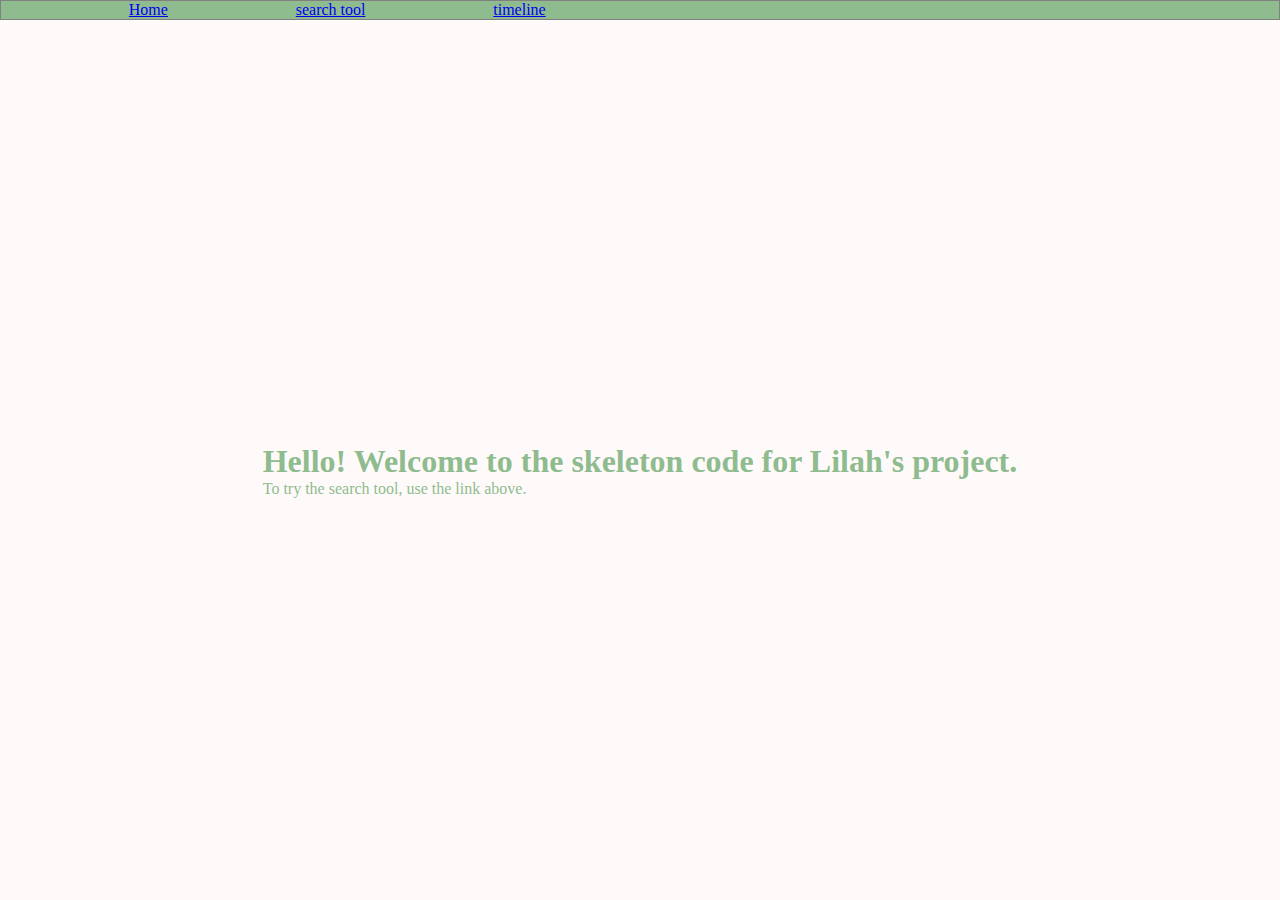
<file: index.html>
<!DOCTYPE html> <!--Defines HTML5, the usual standard. Also this is a comment!-->
<html> <!--Base structure of HTML page-->
  <head> <!--The head is where metadata, like the title, stylesheets (to make your website look cool), and search engine metadata goes-->
    <title>Hello, WORLD!</title><!--And this is your title!-->
     <link rel="stylesheet" href="web.css"/>
  </head>
  <body> 
    
<!--<ul class="navbar">
  <li><a href="index.html">Home page</a>
  <li><a href="timeline.html">timeline</a>
  <li><a href="search-tool.html"> search tool</a>
  <li><a href="resources.html">resources</a>
</ul> -->
    
<header>
<nav>
<ul>
<li><a href="#intro">Home</a></li>
<li><a href="search">search tool</a></li>
<li><a href="#timeline">timeline</a></li>
</ul>
</nav>
</header>

    
<section id= "main page" >
  <div class = "container">
    <div style= "position: relative; top: 30px;">
      <h1>Hello! Welcome to the skeleton code for Lilah's project.</h1> <!--h1 is a level-1 heading, so just pretty big text! Why don't you look and see what this looks like?-->
      <p> To try the search tool, use the link above. </p>
    </div>
  </div>
</section>



  </body>
</html> <!--The / indicates a closing tag, almost all elements need a closing tag! Exceptions include input (like textbox) and images-->
</file>
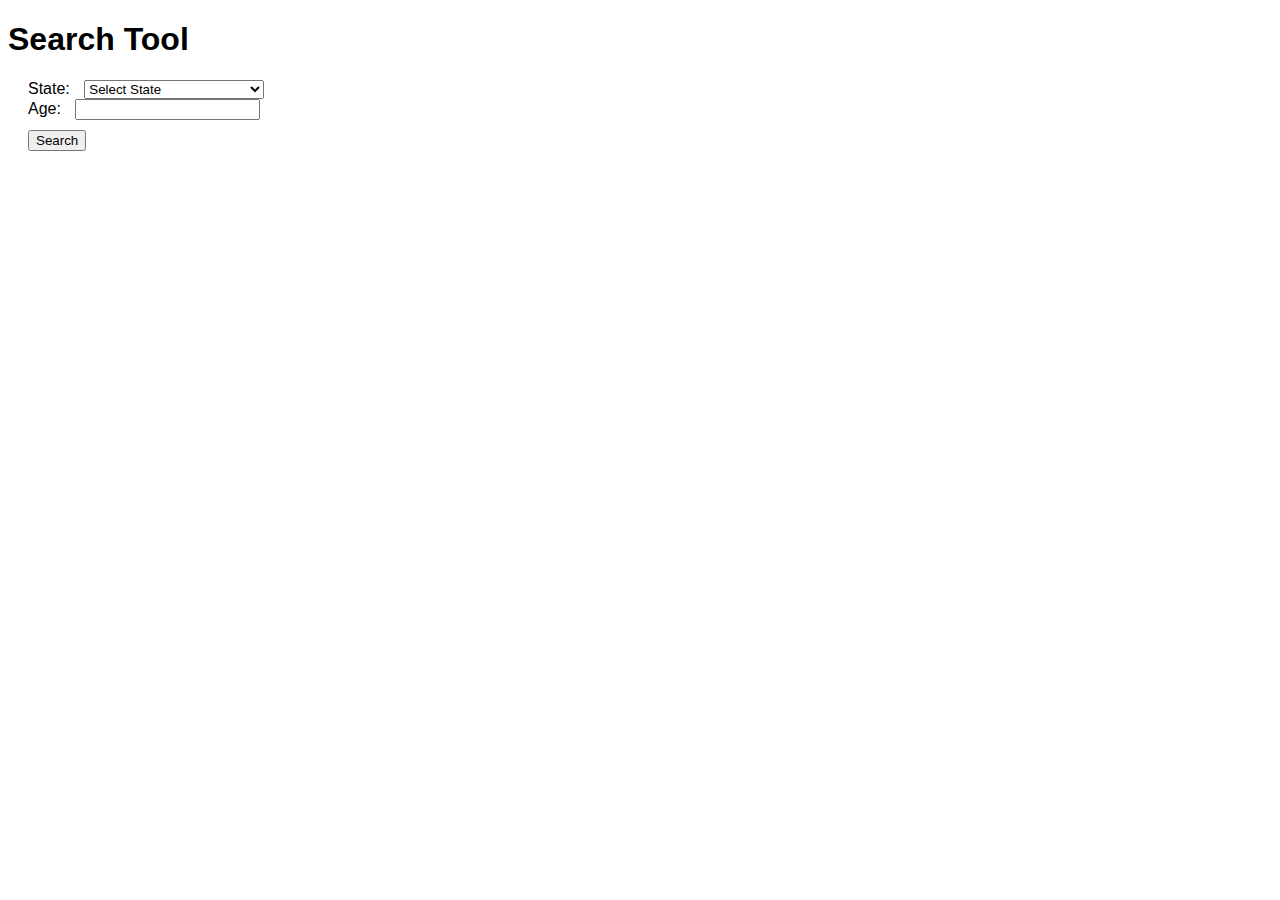
<file: search/index.html>
<!DOCTYPE html>
<html lang="en">
<head>
  <meta charset="UTF-8">
  <meta name="viewport" content="width=device-width, initial-scale=1.0">
  <title>Search Tool</title>
  <style>
    /* Basic styling for the page */
    body {
      font-family: Arial, sans-serif;
    }
    form {
      margin: 20px;
    }
    label {
      margin-right: 10px;
    }
    button {
      margin-top: 10px;
    }
  </style>
</head>
<body>
  <h1>Search Tool</h1>
  <form id="searchForm">
    <label for="state">State:</label>
    <select id="state">
      <option value="Select State">Select State</option>
      <option value="Alabama">Alabama</option>
      <option value="Alaska">Alaska</option>
      <option value="Arizona">Arizona</option>
      <option value="Arkansas">Arkansas</option>
      <option value="California">California</option>
      <option value="Colorado">Colorado</option>
      <option value="Connecticut">Connecticut</option>
      <option value="Delaware">Delaware</option>
      <option value="Florida">Florida</option>
      <option value="Georgia">Georgia</option>
      <option value="Hawaii">Hawaii</option>
      <option value="Idaho">Idaho</option>
      <option value="Illinois">Illinois</option>
      <option value="Indiana">Indiana</option>
      <option value="Iowa">Iowa</option>
      <option value="Kansas">Kansas</option>
      <option value="Kentucky">Kentucky</option>
      <option value="Louisiana">Louisiana</option>
      <option value="Maine">Maine</option>
      <option value="Maryland">Maryland</option>
      <option value="Massachusetts">Massachusetts</option>
      <option value="Michigan">Michigan</option>
      <option value="Minnesota">Minnesota</option>
      <option value="Mississippi">Mississippi</option>
      <option value="Missouri">Missouri</option>
      <option value="Montana">Montana</option>
      <option value="Nebraska">Nebraska</option>
      <option value="Nevada">Nevada</option>
      <option value="New Hampshire">New Hampshire</option>
      <option value="New Jersey">New Jersey</option>
      <option value="New Mexico">New Mexico</option>
      <option value="New York">New York</option>
      <option value="North Carolina">North Carolina</option>
      <option value="North Dakota">North Dakota</option>
      <option value="Ohio">Ohio</option>
      <option value="Oklahoma">Oklahoma</option>
      <option value="Oregon">Oregon</option>
      <option value="Pennsylvania">Pennsylvania</option>
      <option value="Rhode Island">Rhode Island</option>
      <option value="South Carolina">South Carolina</option>
      <option value="South Dakota">South Dakota</option>
      <option value="Tennessee">Tennessee</option>
      <option value="Texas">Texas</option>
      <option value="Utah">Utah</option>
      <option value="Vermont">Vermont</option>
      <option value="Virginia">Virginia</option>
      <option value="Washington">Washington</option>
      <option value="West Virginia">West Virginia</option>
      <option value="Wisconsin">Wisconsin</option>
      <option value="Wyoming">Wyoming</option>
      <option value="Washington, D.C.">Washington,D.C.</option>
      <option value="Puerto Rico">Puerto Rico</option>
      <option value="Guam">Guam</option>
      <option value="American Samoa">American Samoa</option>
      <option value="Northern Mariana Islands">Noerthern Mariana Islands</option>
      <option value="US Virgin Islands">US Virgin Islands</option>
    </select>
    <br>
    <label for="age">Age:</label>
    <input type="number" id="age">
    <br>
    <button type="button" onclick="search()">Search</button>
  </form>

  <div id="searchResults">
    <!-- Search results will be displayed here -->
  </div>
  
  <div id="screeningResult">

  </div>

  <script>
    function search() {
      // Get selected value from the state selection box
      var selectedState = document.getElementById("state").value;
      
      // Get numerical input from the age input box
      var age = document.getElementById("age").value;

      // Fetch data from StateData.json
      fetch('../StateData.json')
        .then(response => response.json())
        .then(data => {
          // Find the selected state in the data
           var stateData = data[selectedState];
          if (stateData) {
            // Prepare the search result
          var searchResult = "<br>Current Policy: " + stateData.CurrentPolicy + "<br> " + "<br>  " + stateData.Nuance + "<br>"+ "<br>   " + stateData.Wait + "<br> " + "<br>   " +stateData.IfMinor;
            // Display search result on the page
            document.getElementById("searchResults").innerHTML = searchResult;
          } else {
            // If state data is not found, display an error message
            document.getElementById("searchResults").innerHTML = "Data not found for the selected state.";
          }
        })
        .catch(error => {
          console.error('Error fetching data:', error);
          document.getElementById("searchResults").innerHTML = "An error occurred while fetching data.";
        });



        
    // Get user input for age
    var age = parseInt(document.getElementById("age").value);

    // Fetch data from ScreeningData.json
    fetch('../ScreeningData.json')
      .then(response => response.json())
      .then(data => {

        // If no max or min is wanted for a piece of data in ScreeningData.json, it can be omitted with this code.
        // Helper functions passesMin and passesMax improve the readability of this code.
        
        // The min age condition is passed if there is no min age or the age is greater than or equal to it.
        const passesMin = item => !item.MinAge || age >= item.MinAge;
        // The max age condition is passed if there is no max age or the age is less than or equal to it.
        const passesMax = item => !item.MaxAge || age <= item.MaxAge;

        
        // Search for screening based on age range
        var screeningResult = data.filter(item => passesMin(item) && passesMax(item));

        // Display search result
        if (screeningResult.length > 0) { // An empty array is truthy but has 0 length
          const resultEl = document.getElementById("screeningResult"); // Store element that contains the result.
          // Initialize element content with header
          resultEl.innerHTML = `
            <h2>Recommended Screening(s):</h2>
          `;
          // Loop through results
          for(let result of screeningResult) {
            // Add each result to the element
            resultEl.innerHTML += `
              <p><strong>Preventative:</strong> ${result.Screening.Preventative}</p>
              <p><strong>Why:</strong> ${result.Screening.Why}</p>
              <p><strong>Where:</strong> ${result.Screening.Where}</p>
              <br/>
            `;
          }
          
        } else {
          document.getElementById("screeningResult").innerHTML = "<p>No recommended screening found for the entered age.</p>";
        }
      })
      .catch(error => {
        console.error('Error fetching data:', error);
        document.getElementById("screeningResult").innerHTML = "<p>An error occurred while fetching data.</p>";
      });

           
    }
  </script>
</body>
</html>
</file>
<file: web.css>
h1{
  color: #8FBC8F;
  font-family: Times New Roman; 
  padding-top: 5em:
}

body{
  background-color: #FFFAFA;
}

p{
  font-family: Times New Roman;
  color: #8FBC8F;
}

/* ul.navbar{
  list-style-type: none;
    padding: 0;
    margin: 0;
  position: absolute;
  top: 0;
  width: 36em;
  background-color: #8FBC8F;
  text-decoratuin: none;
} */

*{
padding: 0;
margin: 0;
}

header{
height: 80px;
}

header nav ul{
display: flex;
margin-left: 0%;
background-color: #8FBC8F;
text-decoration: none;
border: 1px solid grey;
}

header nav ul li{
padding-left: 10%;
list-style-type: none;
font-family: Times New Roman;
}

section{
height: 80vh;
display: flex;
justify-content: center;
align-items: center;
}

.Container{
margin-top: 10%
}


.Container h2{
margin-top: 3%;
}
</file>
